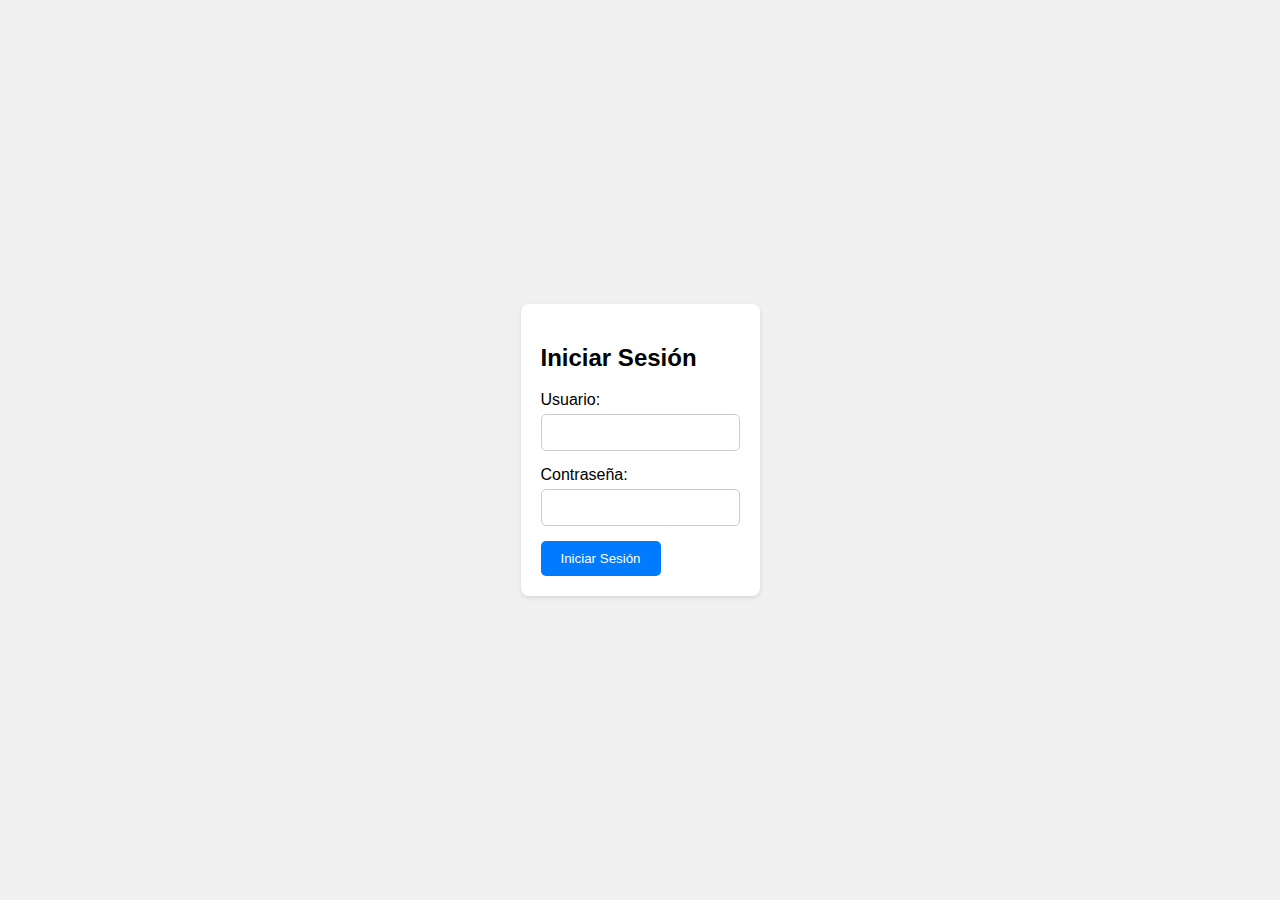
<file: login.html>
<!DOCTYPE html>
<html lang="en">

<head>
    <meta charset="UTF-8">
    <meta name="viewport" content="width=device-width, initial-scale=1.0">
    <title>Iniciar Sesión</title>
    <link rel="stylesheet" href="estilos/estilos.css">
</head>

<body>
    <div class="login-container">
        <h2>Iniciar Sesión</h2>
        <form action="procesar_login.php" method="post">
            <div class="form-group">
                <label for="username">Usuario:</label>
                <input type="text" id="username" name="username" required>
            </div>
            <div class="form-group">
                <label for="password">Contraseña:</label>
                <input type="password" id="password" name="password" required>
            </div>
            <button type="submit">Iniciar Sesión</button>
        </form>
    </div>
</body>

</html>
</file>
<file: estilos/estilos.css>
body {
    font-family: Arial, sans-serif;
    margin: 0;
    padding: 0;
    display: flex;
    justify-content: center;
    align-items: center;
    height: 100vh;
    background-color: #f0f0f0;
}

.login-container {
    background-color: #fff;
    padding: 20px;
    border-radius: 8px;
    box-shadow: 0 2px 4px rgba(0, 0, 0, 0.1);
}

.form-group {
    margin-bottom: 15px;
}

label {
    display: block;
    margin-bottom: 5px;
}

input[type="text"],
input[type="password"] {
    width: 100%;
    padding: 10px;
    border: 1px solid #ccc;
    border-radius: 5px;
    box-sizing: border-box;
}

button {
    background-color: #007bff;
    color: #fff;
    border: none;
    padding: 10px 20px;
    border-radius: 5px;
    cursor: pointer;
}

button:hover {
    background-color: #0056b3;
}
</file>
